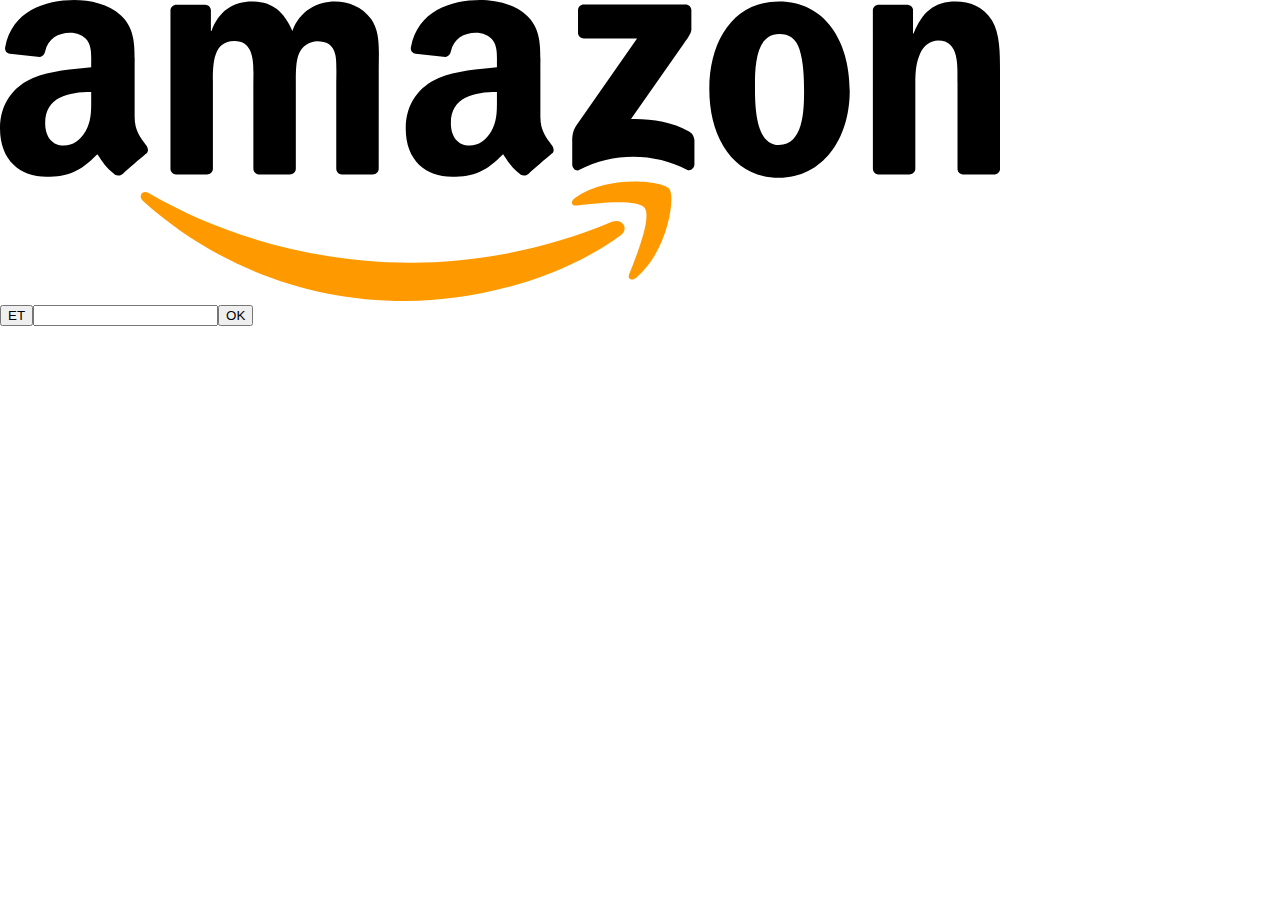
<file: amazon/index.html>
<!DOCTYPE html>
<html lang="en">
<head>
    <meta charset="UTF-8">
    <meta name="viewport" content="width=device-width, initial-scale=1.0">
    <meta http-equiv="X-UA-Compatible" content="ie=edge">
    <title>Amazon</title>
    <link rel="stylesheet" href="./css/main.css">
</head>
<body>

    <header>
        <nav class="navbar">
            <img src="./img/logo.svg" alt="logo">
            <div class="input"><button>ET</button><input type="text"><button>OK</button></div>
        </nav>
    </header>
    
</body>
</html>
</file>
<file: amazon/css/main.css>
body {
  margin: 0;
  padding: 0;
}

div.container {
  margin: 0 auto;
  padding: 2px 5px;
}
/*# sourceMappingURL=main.css.map */
</file>
